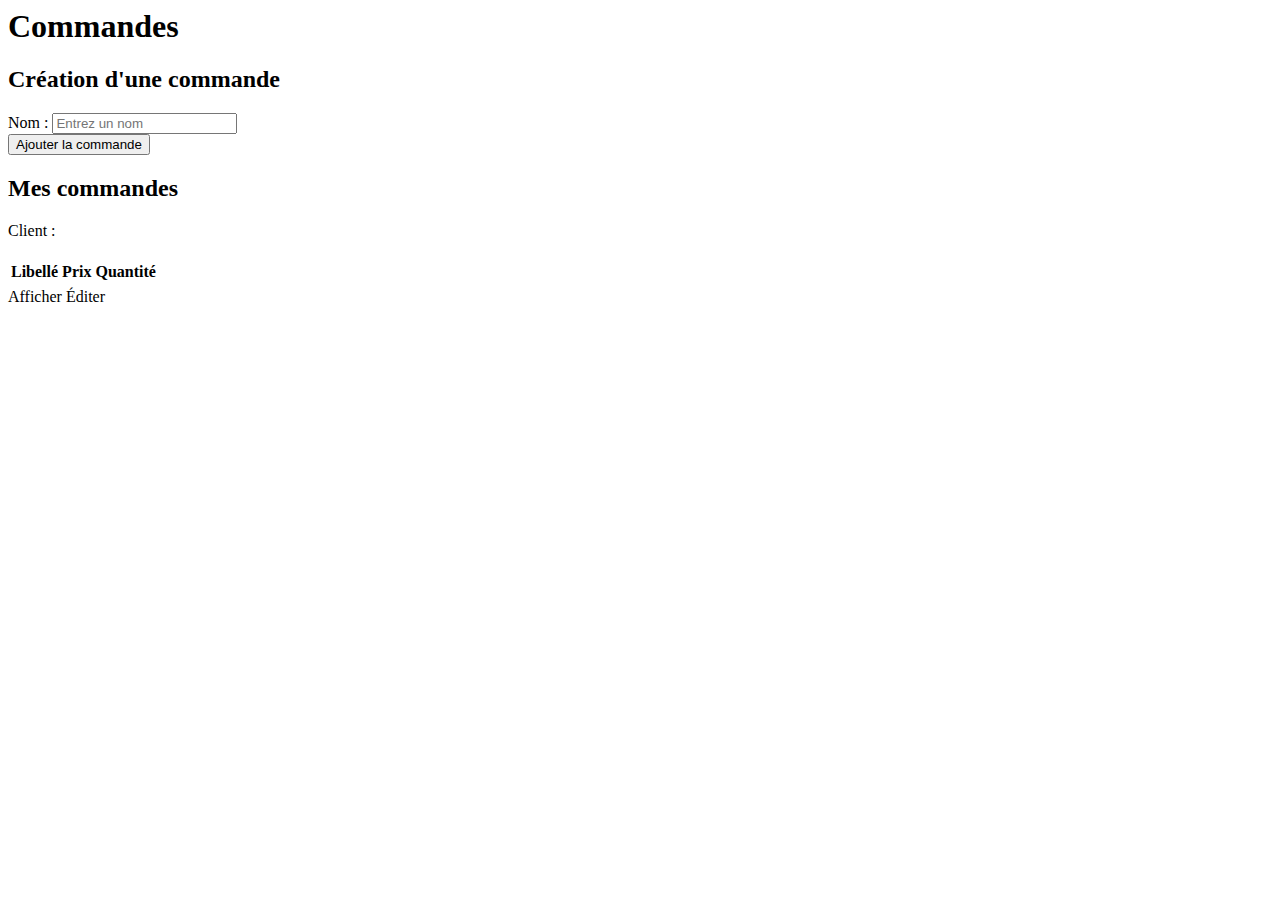
<file: src/main/resources/templates/store/commande/index.html>
<html xmlns:th="http://www.thymeleaf.org" lang="fr">
	<head th:replace="~{fragments/head :: common_head('Commandes')}"></head>

	<body>
		<header th:replace="~{fragments/header :: common_header}"></header>

		<div class="container">

			<div th:replace="~{fragments/message :: flash_messages}"></div>

			<h1>Commandes</h1>

			<h2>Création d'une commande</h2>

			<form action="/store/commande/create" method="post" class="form-container">
				<div class="form-group">
					<label for="nom">Nom :</label>
					<input type="text" id="nom" name="nom" placeholder="Entrez un nom" required>
				</div>

				<button type="submit" class="btn-submit">Ajouter la commande</button>
			</form>

			<h2>Mes commandes</h2>

			<div id="commandes">
				<div class="commande" th:each="commande: ${commandes}">
					Client : <a th:text="${commande.getClient().getEmail()}"></a>

					<br>

					<h2 th:text="${commande.getNom()}"></h2>

					<table>
						<thead>
							<tr>
								<th>Libellé</th>
								<th>Prix</th>
								<th>Quantité</th>
							</tr>
						</thead>
						<tbody>
							<tr th:each="article : ${commande.getArticles()}">
								<td th:text="${article.getLibelle()}"></td>
								<td th:text="${#numbers.formatDecimal(article.getPrix(), 1, 2)} + ' €'"></td>
								<td th:text="${article.getQuantite()}"></td>
							</tr>
						</tbody>
					</table>

					<a th:href="@{/store/commande/{id}(id=${commande.getId()})}">Afficher</a>
					<a th:href="@{/store/commande/{id}/edit(id=${commande.getId()})}">Éditer</a>
				</div>
			</div>
		</div>
		<footer th:replace="~{fragments/footer :: common_footer}"></footer>
	</body>
</html>
</file>
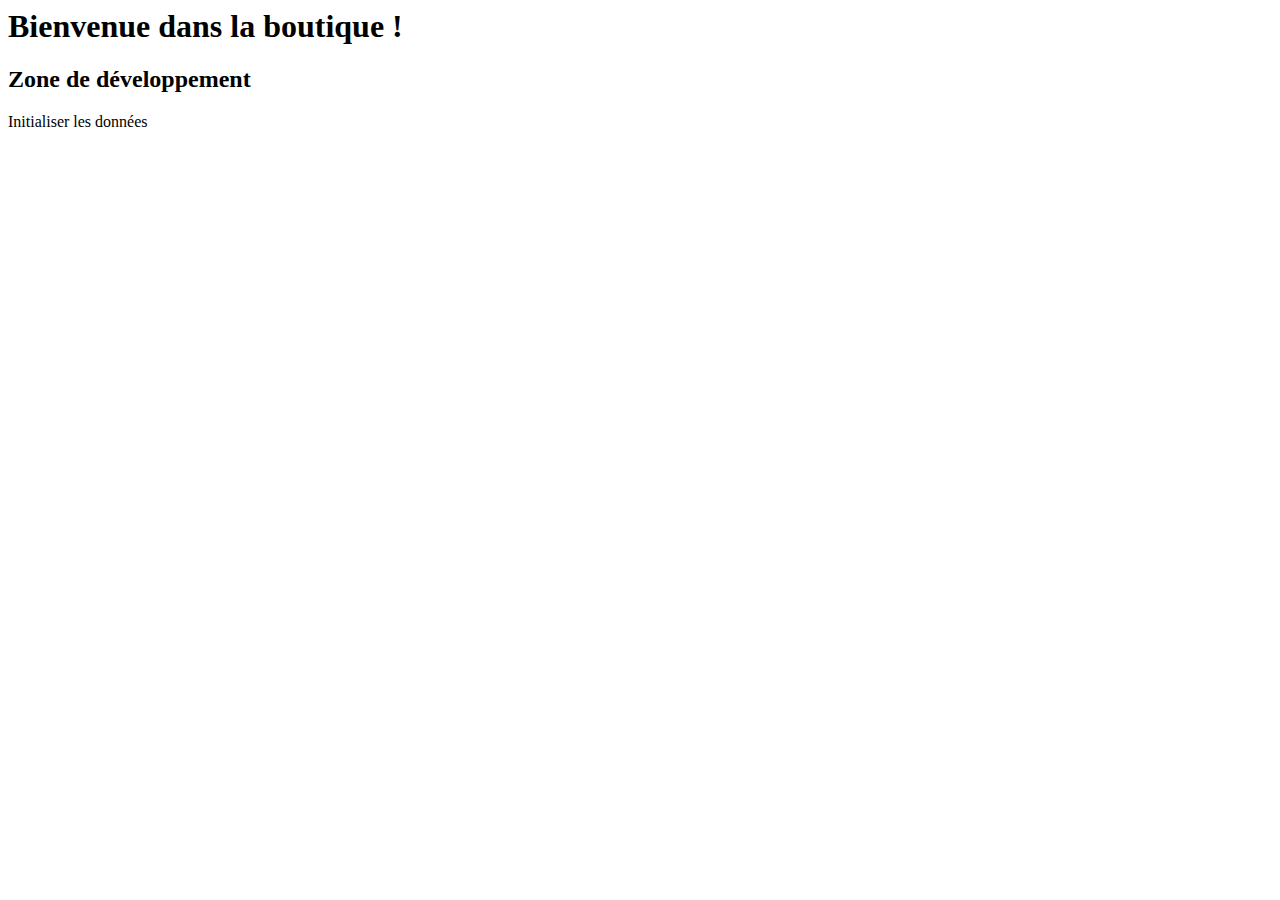
<file: src/main/resources/templates/store/home.html>
<html xmlns:th="http://www.thymeleaf.org" lang="fr">
	<head th:replace="~{fragments/head :: common_head('Accueil')}"></head>

	<body>
		<header th:replace="~{fragments/header :: common_header}"></header>

		<div class="container">

			<div th:replace="~{fragments/message :: flash_messages}"></div>

			<h1>Bienvenue dans la boutique !</h1>

			<div class="dev-zone">
				<h2>Zone de développement</h2>
				<a th:href="@{/store/init}">Initialiser les données</a>
			</div>
		</div>

		<footer th:replace="~{fragments/footer :: common_footer}"></footer>
	</body>
</html>
</file>
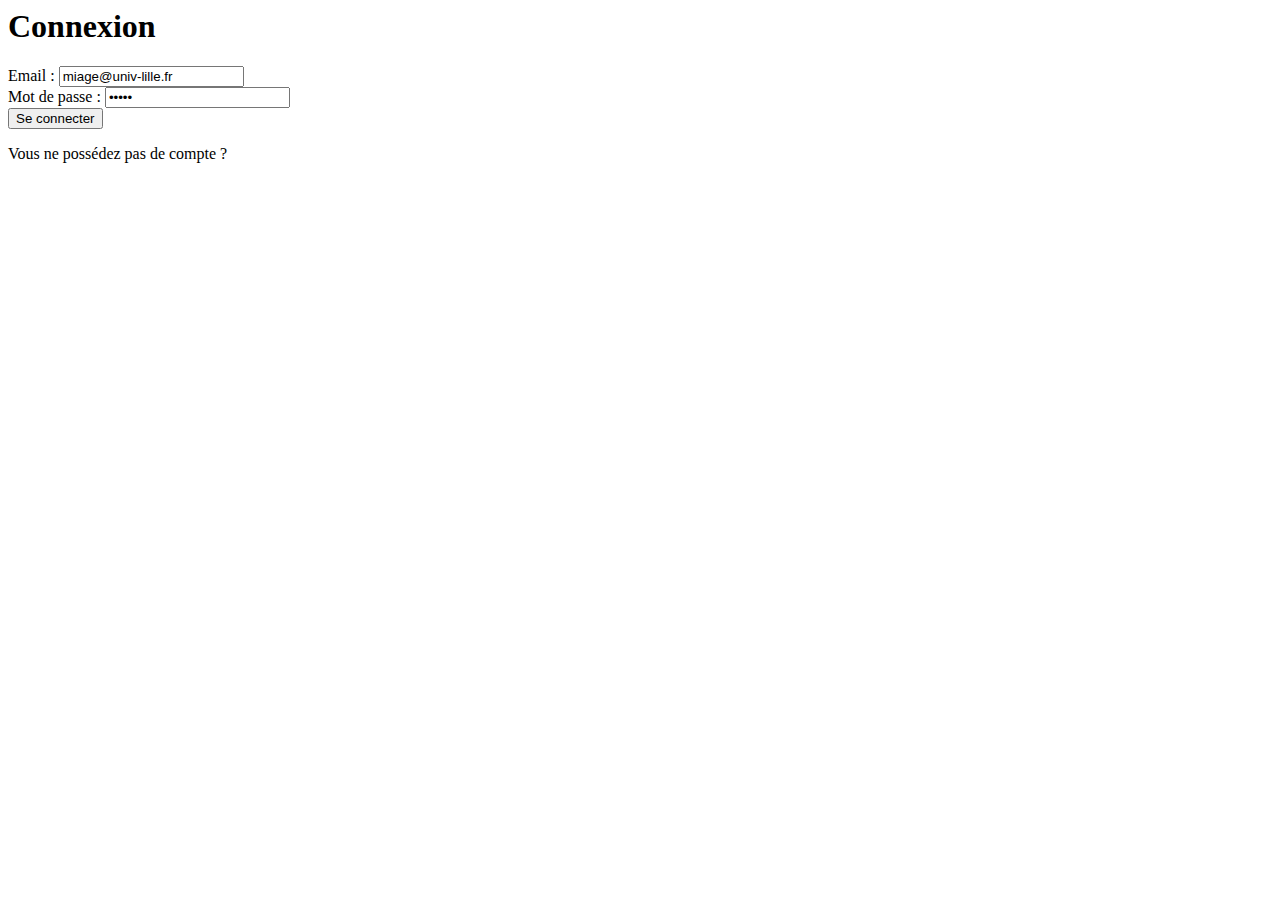
<file: src/main/resources/templates/store/client/login.html>
<html xmlns:th="http://www.thymeleaf.org" lang="fr">
	<head th:replace="~{fragments/head :: common_head('Connexion')}"></head>

	<body>
		<header th:replace="~{fragments/header :: common_header}"></header>

		<div class="container">
			<div th:replace="~{fragments/message :: flash_messages}"></div>

			<h1>Connexion</h1>

			<form action="/store/client/login" method="post" class="form-container">
				<div class="form-group">
					<label for="email">Email :</label>
					<input type="email"
						   id="email"
						   name="email"
						   placeholder="Entrez votre email"
						   value="miage@univ-lille.fr"
						   required>
				</div>
				<div class="form-group">
					<label for="password">Mot de passe :</label>
					<input type="password"
						   id="password"
						   name="password"
						   placeholder="Entrez votre mot de passe"
						   value="miage"
						   required>
				</div>
				<button type="submit" class="btn-submit">Se connecter</button>
			</form>

			<p>Vous ne possédez pas de compte ?</p>
		</div>
		<footer th:replace="~{fragments/footer :: common_footer}"></footer>
	</body>
</html>
</file>
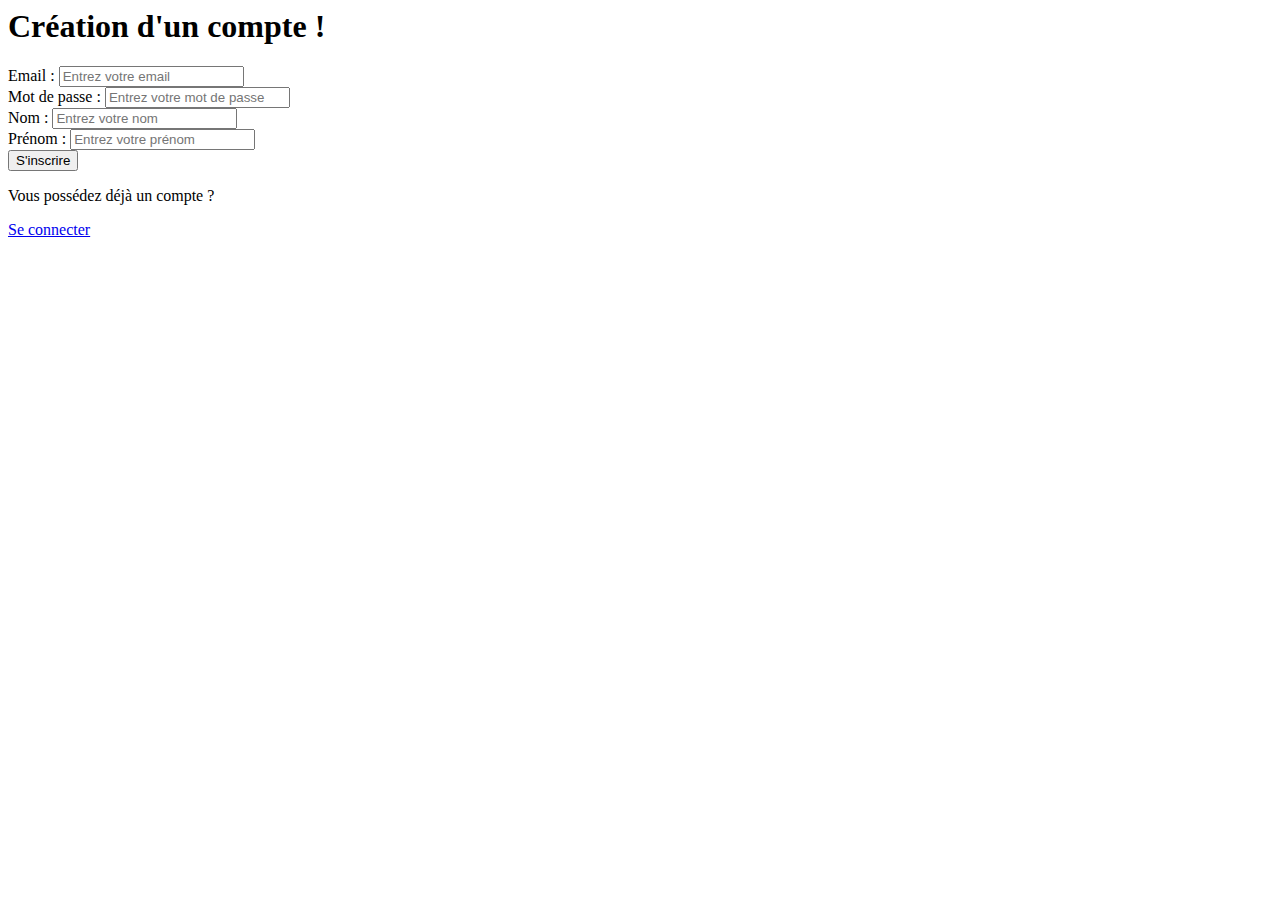
<file: src/main/resources/templates/store/client/register.html>
<html xmlns:th="http://www.thymeleaf.org" lang="fr">
	<head th:replace="~{fragments/head :: common_head('Inscription')}"></head>

	<body>
		<header th:replace="~{fragments/header :: common_header}"></header>

		<div class="container">

			<h1>Création d'un compte !</h1>
			<form action="/store/client/create" method="post" class="form-container">
				<div class="form-group">
					<label for="email">Email :</label>
					<input type="email" name="email" id="email" placeholder="Entrez votre email">
				</div>
				<div class="form-group">
					<label for="password">Mot de passe :</label>
					<input type="password" name="password" id="password" placeholder="Entrez votre mot de passe">
				</div>
				<div class="form-group">
					<label for="nom">Nom :</label>
					<input type="text" name="nom" id="nom" placeholder="Entrez votre nom">
				</div>
				<div class="form-group">
					<label for="prenom">Prénom :</label>
					<input type="text" name="prenom" id="prenom" placeholder="Entrez votre prénom">
				</div>
				<button type="submit" class="btn-submit">S'inscrire</button>
			</form>

			<p>Vous possédez déjà un compte ?</p>
			<a href="/store/client/register">Se connecter</a>

		</div>
		<footer th:replace="~{fragments/footer :: common_footer}"></footer>
	</body>
</html>
</file>
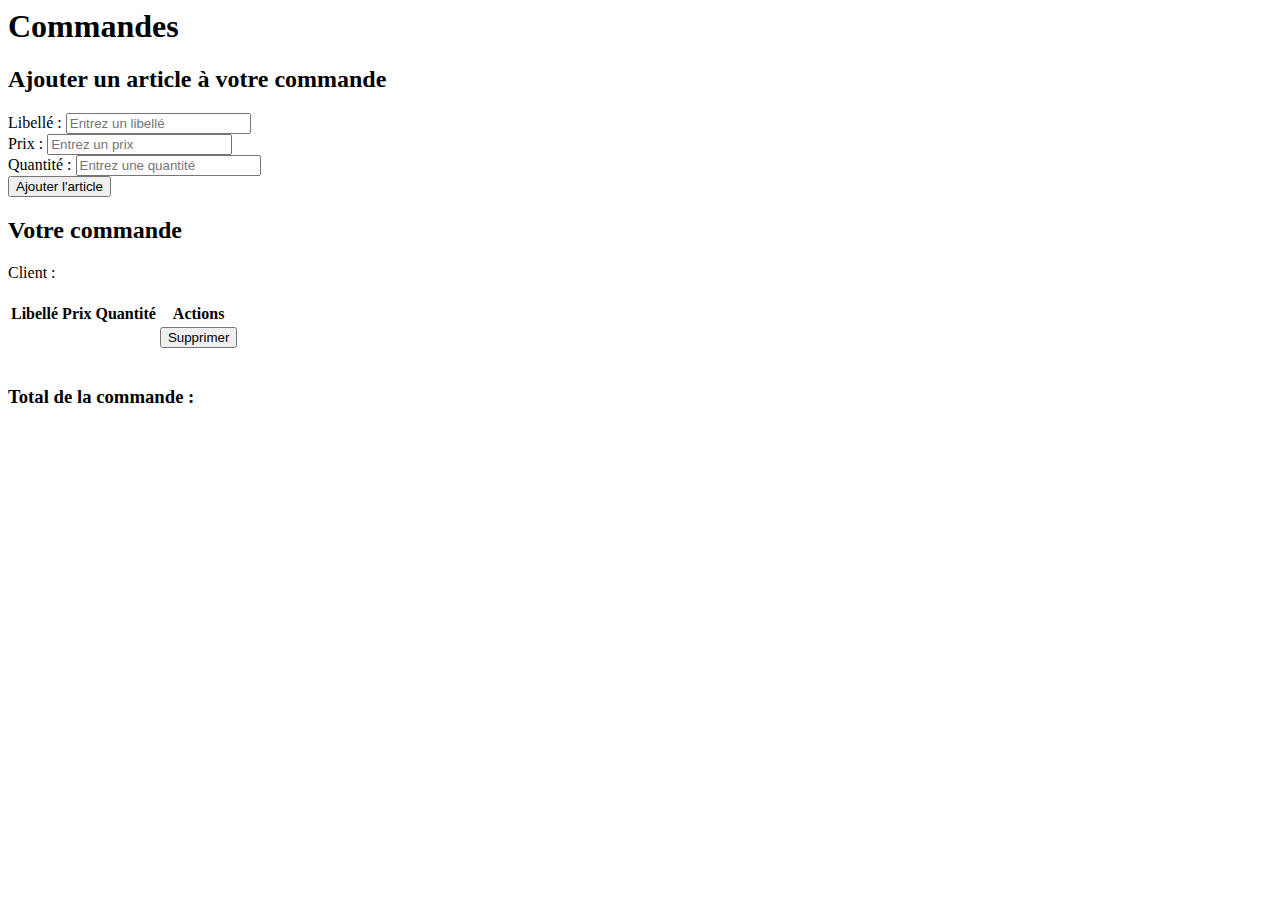
<file: src/main/resources/templates/store/commande/show.html>
<html xmlns:th="http://www.thymeleaf.org" lang="fr">
	<head th:replace="~{fragments/head :: common_head('Commandes')}"></head>

	<body>
		<header th:replace="~{fragments/header :: common_header}"></header>

		<div class="container">

			<div th:replace="~{fragments/message :: flash_messages}"></div>

			<h1>Commandes</h1>

			<div th:if="${editMode}">
				<h2>Ajouter un article à votre commande</h2>

				<form th:action="@{/store/commande/{id}/edit(id=${commande.id})}" method="post" class="form-container">
					<div class="form-group">
						<label for="libelle">Libellé :</label>
						<input type="text" id="libelle" name="libelle" placeholder="Entrez un libellé" required>
					</div>

					<div class="form-group">
						<label for="prix">Prix :</label>
						<input type="number" min="0" id="prix" name="prix" placeholder="Entrez un prix" required>
					</div>

					<div class="form-group">
						<label for="quantite">Quantité :</label>
						<input type="number"
							   min="1"
							   id="quantite"
							   name="quantite"
							   placeholder="Entrez une quantité"
							   required>
					</div>

					<button type="submit" class="btn-submit">Ajouter l'article</button>
				</form>
			</div>

			<h2>Votre commande</h2>

			<div id="commande">
				Client : <a th:href="@{/store/client/{email}/commandes(email=${commande.getClient().getEmail()})}"
							th:text="${commande.getClient().getEmail()}"></a>

				<br>

				<h2 th:text="${commande.getNom()}"></h2>

				<table>
					<thead>
						<tr>
							<th>Libellé</th>
							<th>Prix</th>
							<th>Quantité</th>
							<th th:if="${editMode}">Actions</th>
						</tr>
					</thead>
					<tbody>
						<tr th:each="article : ${commande.getArticles()}">
							<td th:text="${article.getLibelle()}"></td>
							<td th:text="${#numbers.formatDecimal(article.getPrix(), 1, 2)} + ' €'"></td>
							<td th:text="${article.getQuantite()}"></td>
							<td th:if="${editMode}">
								<form th:action="@{/store/commande/{commandeId}/article/{articleId}/delete(commandeId=${commande.id}, articleId=${article.id})}"
									  method="post">
									<button type="submit" class="btn-delete">Supprimer</button>
								</form>
							</td>
						</tr>
					</tbody>
				</table>
			</div>
			<h3>Total de la commande : <span th:text="${#numbers.formatDecimal(total, 1, 2)} + ' €'"></span></h3>
		</div>
		<footer th:replace="~{fragments/footer :: common_footer}"></footer>
	</body>
</html>
</file>
